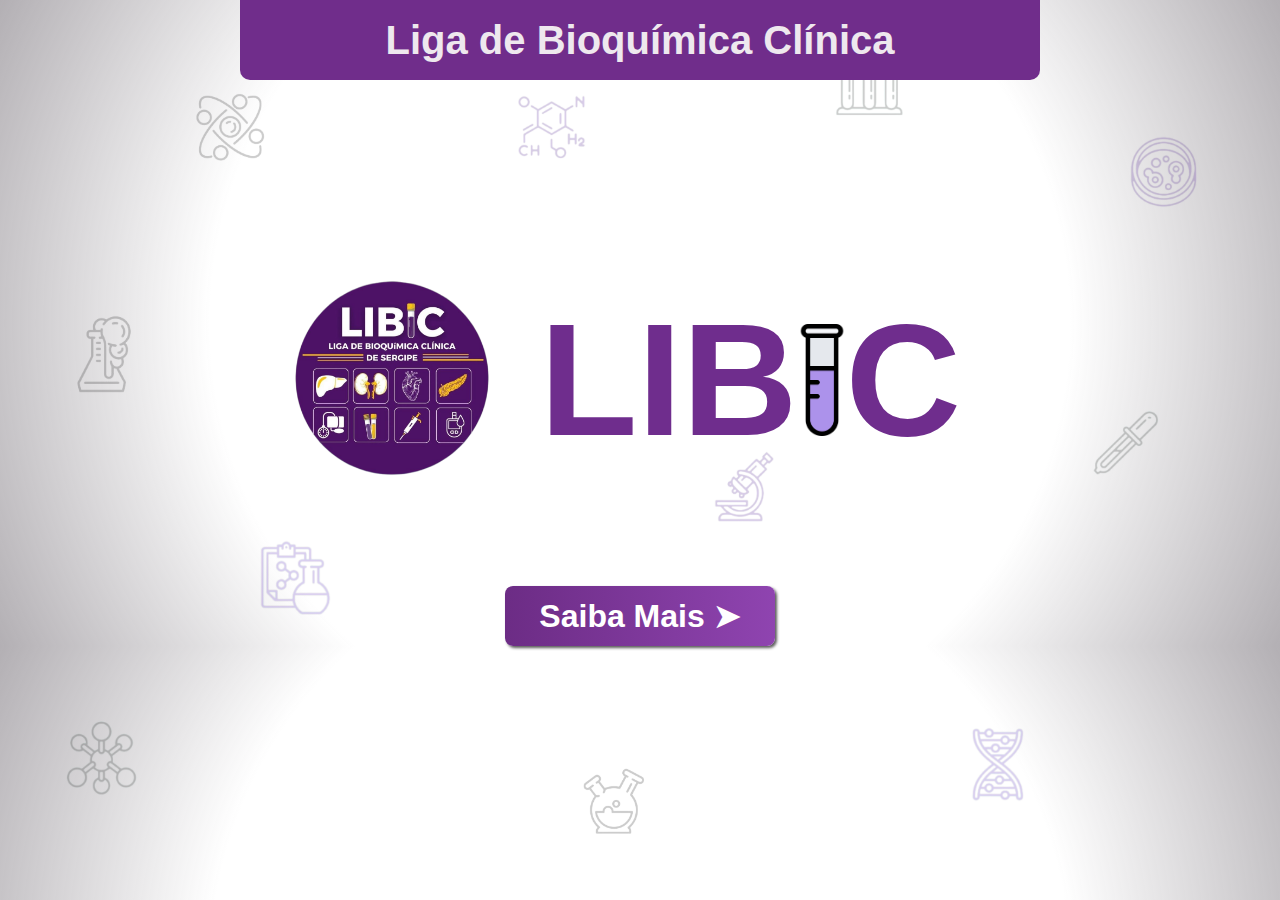
<file: index.html>
<!DOCTYPE html>
<html lang="pt-br">
<head>
    <meta charset="UTF-8">
    <meta name="viewport" content="width=device-width, initial-scale=1.0">
    <title>LIBIC</title>

    <link rel="stylesheet" href="style.css">
    <link rel="shortcut icon" href="favicon.ico" type="image/x-icon">
</head>
<body id="body-inicial">

        <div id="conteudo">

    <div id="nomeCompletoLiga">
        <p>Liga de Bioquímica Clínica</p>
    </div>

     <div id="identificacaoInicial">

        <div id="logoContainer">
            <img src="elementosLIBIC/Logo LIBIC.png" alt="logo da LIBIC">
        </div>

        <div id="sigla">
            <h1>LIB<img id="tuboDeEnsaioSigla" src="elementosLIBIC/Tubo de ensaio.png" alt="">C</h1>
        </div>

    </div>

        <div class="icones-fundo">

            <img src="iconesSVG-LIBIC/amostra-roxo.svg" alt="amostra roxa" class="icone amostra">
            <img src="iconesSVG-LIBIC/atomo-preto.svg" alt="atomo preto" class="icone atomo">
            <img src="iconesSVG-LIBIC/conta-gotas-verde.svg" alt="conta gotas verde" class="icone conta-gotas">
            <img src="iconesSVG-LIBIC/dna-azul.svg" alt="dna azul" class="icone dna">
            <img src="iconesSVG-LIBIC/tubo-duplo-preto.svg" alt="tubo de ensaio preto" class="icone tubo-duplo">
            <img src="iconesSVG-LIBIC/tubos-verde.svg" alt="tubos de ensaio verdes" class="icone tubos">
            <img src="iconesSVG-LIBIC/becker-borbulhando.svg" alt="becker borbulhando" class="icone becker-borbulhando">
            <img src="iconesSVG-LIBIC/microscópio-roxo.svg" alt="microscopio-roxo" class="icone microscopio">
            <img src="iconesSVG-LIBIC/molecula-compacta.svg" alt="molecula roxa" class="icone molecula-compacta">
            <img src="iconesSVG-LIBIC/molécula-roxa.svg" alt="molecula roxa" class="icone molecula">
            <img src="iconesSVG-LIBIC/prancheta-azul.svg" alt="prancheta-azul" class="icone prancheta">

        </div>

    <div id="btnSaibaMais">

        <a href="principal.html">
        
            <button>Saiba Mais &#10148;</button> 

        </a>
    </div>

   </div>  
</body>
</html>
</file>
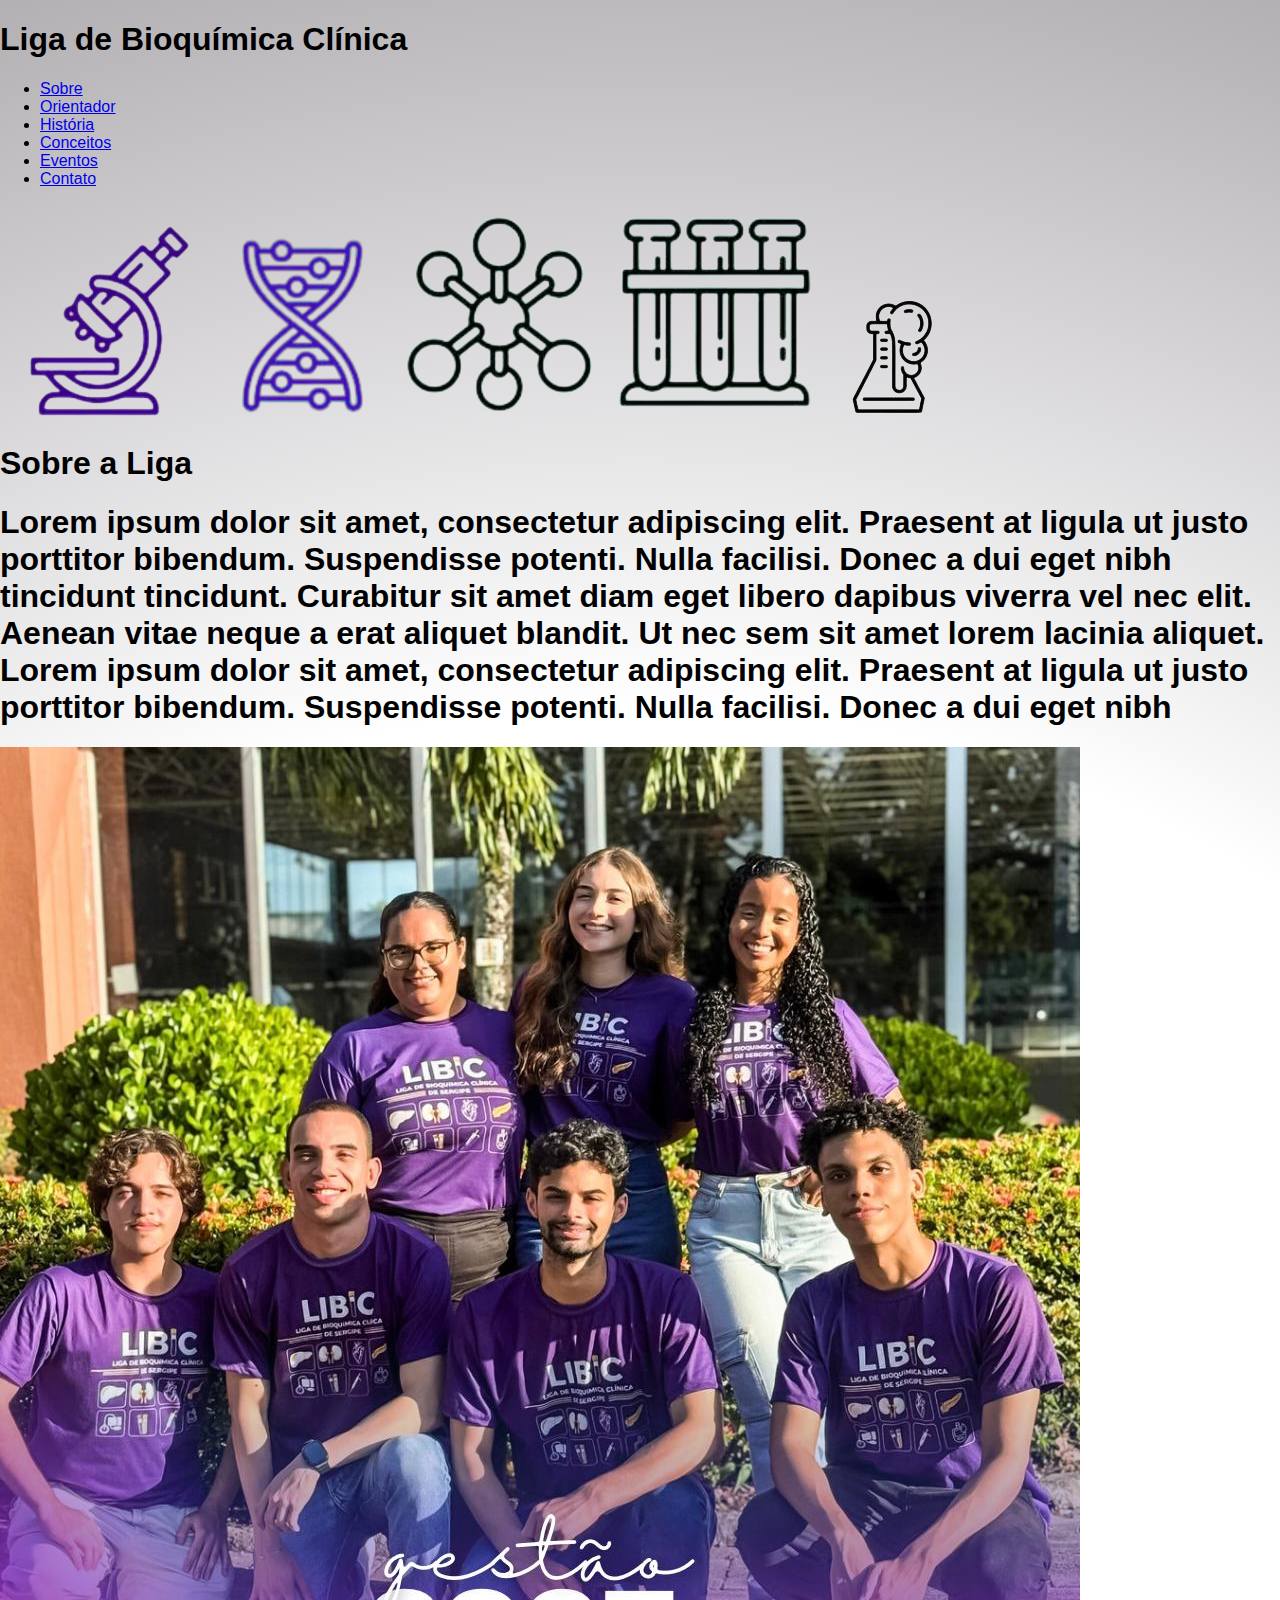
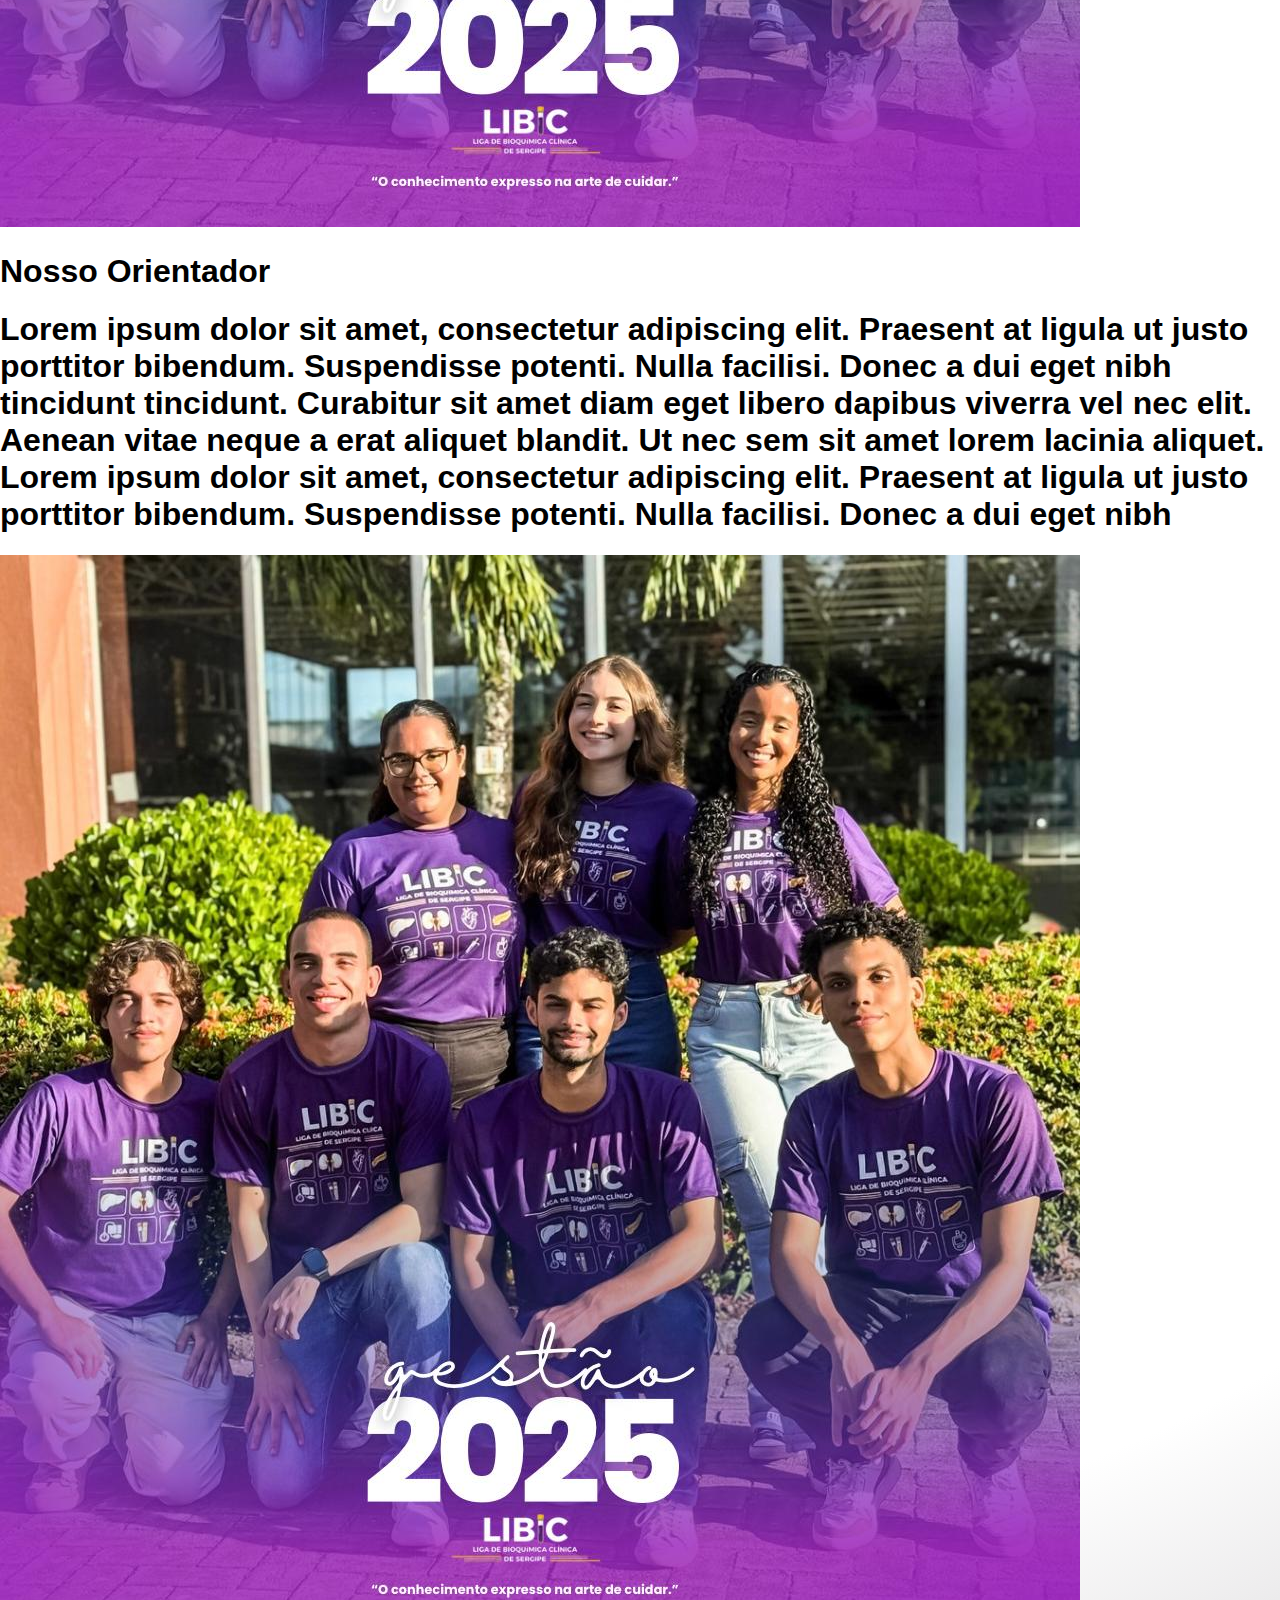
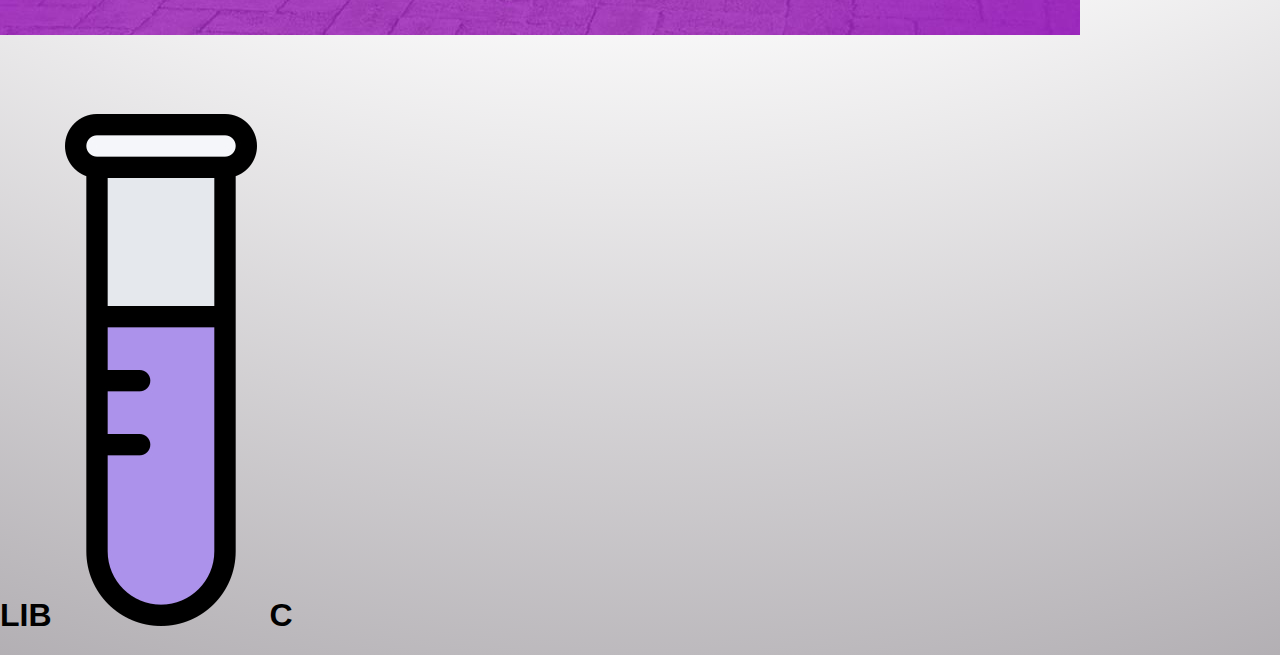
<file: principal.html>
<!DOCTYPE html>
<html lang="pt-br">
<head>
    <meta charset="UTF-8">
    <meta name="viewport" content="width=device-width, initial-scale=1.0">
    <title>LIBIC</title>

    <link rel="stylesheet" href="style.css">
    <link rel="shortcut icon" href="favicon.ico" type="image/x-icon">
    <link rel="preconnect" href="https://fonts.googleapis.com">
    <link rel="preconnect" href="https://fonts.gstatic.com" crossorigin>
    <link href="https://fonts.googleapis.com/css2?family=Montserrat:ital,wght@0,100..900;1,100..900&display=swap" rel="stylesheet">
</head>
<body id="body-principal">

  <div id="header-placeholder"></div>
  <div id="sobre-liga-placeholder"></div><br/><br/><br/>
  

    <main>

    </main>

  <div id="footer-placeholder"></div>

  <script src="components.js"></script>
</body>
</html>
</file>
<file: style.css>
body {
    font-family: 'Lucida Sans', 'Lucida Sans Regular', 'Lucida Grande', 'Lucida Sans Unicode', Geneva, Verdana, sans-serif;
    margin: 0;
    background-image: radial-gradient(circle at center, white 60%, #a6a2a7da);
    overflow: hidden;
}

#conteudo {
    width: 100%;
    display: flex;
    flex-direction: column;
    justify-content: center; 
    align-items: center;     
}

#nomeCompletoLiga {
    font-size: 2.5rem;
    background-color: #702D8B;
    height: 80px;
    width: 800px;
    color: #eee8ee;
    display: flex;
    justify-content: center;
    align-items: center;
    margin-top: 0px;
    margin: auto;
    border-radius: 0 0 10px 10px;
}

#nomeCompletoLiga p {
    margin: 0;
    font-weight: bolder;
    gap: 3px;
}

#identificacaoInicial {
    margin-right: 3vh;
    display: flex;
    align-items: center;
    justify-content: center;
    gap: 3rem;
    margin-bottom: 50px;
    margin-top: 22vh;
}

#sigla h1 {
    font-size: 10rem; 
    color: #6F2D8D; 
    margin: 0; 
    display: flex; 
    align-items: center; 
    
}

#tuboDeEnsaioSigla {
    width: 3rem;
}

#logoContainer img {
    width: 200px;
    height: 200px;
}

#btnSaibaMais button {
    width: 270px;
    height: 60px;
    background: linear-gradient(to right, #6c2c85, #8F44B0);
    border: none;
    border-radius: 8px;
    font-size: 2rem;
    color: #ffffff;
    font-weight: bold;
    margin-top: 6vh;
    box-shadow: 2px 2px 3px #000000a6;

}

#btnSaibaMais button:hover {
    background: linear-gradient(to right, #5b2570, #7d3b99);
    box-shadow: 3px 3px 3px rgba(0, 0, 0, 0.637);
    cursor: pointer;
}

.icones-fundo {
    position: absolute;
    top: 0;
    left: 0;
    width: 100%;
    height: 100%;
    z-index: -1;
}

.icone {
    position: absolute;
    opacity: 0.2;
    width: 6%;
}

.amostra { top: 15%; left: 88%; }
.atomo { top: 10%; left: 15%; }
.prancheta { top: 60%; left: 20%; }
.conta-gotas { top: 45%; left: 85%; }
.dna { top: 80%; left: 75%; }
.tubo-duplo { top: 88%; left: 45%; }
.tubos { top: 5%; left: 65%; }
.becker-borbulhando { top: 35%; left: 5%; }
.microscopio { top: 50%; left: 55%; }
.molecula-compacta { top: 80%; left: 5%; }
.molecula { top: 10%; left: 40%; }


@keyframes float1 {
  0%   { transform: translate(0, 0); }
  50%  { transform: translate(40px, -30px); }
  100% { transform: translate(0, 0); }
}

@keyframes float2 {
  0%   { transform: translate(0, 0); }
  50%  { transform: translate(-30px, 25px); }
  100% { transform: translate(0, 0); }
}

@keyframes float3 {
  0%   { transform: translate(0, 0); }
  50%  { transform: translate(25px, 35px); }
  100% { transform: translate(0, 0); }
}

@keyframes float4 {
  0%   { transform: translate(0, 0); }
  50%  { transform: translate(-20px, -30px); }
  100% { transform: translate(0, 0); }
}

.amostra { 
  top: 15%; left: 88%; 
  animation: float1 10s ease-in-out infinite;
}
.atomo { 
  top: 10%; left: 15%; 
  animation: float2 8s ease-in-out infinite;
}
.prancheta { 
  top: 60%; left: 20%; 
  animation: float3 12s ease-in-out infinite;
}
.conta-gotas { 
  top: 45%; left: 85%; 
  animation: float4 11s ease-in-out infinite;
}
.dna { 
  top: 80%; left: 75%; 
  animation: float1 9s ease-in-out infinite;
}
.tubo-duplo { 
  top: 85%; left: 45%; 
  animation: float2 15s ease-in-out infinite;
}
.tubos { 
  top: 5%; left: 65%; 
  animation: float3 13s ease-in-out infinite;
}
.becker-borbulhando { 
  top: 35%; left: 5%; 
  animation: float4 6s ease-in-out infinite;
}
.microscopio { 
  top: 50%; left: 55%; 
  animation: float1 13s ease-in-out infinite;
}
.molecula-compacta { 
  top: 80%; left: 5%; 
  animation: float2 18s ease-in-out infinite;
}
.molecula { 
  top: 10%; left: 40%; 
  animation: float3 14s ease-in-out infinite;
}

/*AJUSTANDO RESPONSIVIDADE*/

@media (min-width: 2560px){
  #nomeCompletoLiga {
    font-size: 4rem;
    height: 120px;
    width: 1250px;
}

#sigla h1 {
    font-size: 18rem; 
}

#tuboDeEnsaioSigla {
    width: 6rem;
}

#logoContainer img {
    width: 350px;
    height: 350px;
}

#btnSaibaMais button {
    width: 450px;
    height: 90px;
    font-size: 3.2rem;
}

}

@media (max-width: 800px){
  #nomeCompletoLiga {
    font-size: 2.2rem;
    height: 60px;
    width: 650px;
}

#sigla h1 {
    font-size: 8rem; 
}

#tuboDeEnsaioSigla {
    width: 2.6rem;
}

#logoContainer img {
    width: 150px;
    height: 150px;
}

#btnSaibaMais button {
    width: 250px;
    height: 50px;
    font-size: 1.8rem;
}

}

@media (max-width: 600px) {
    


    #nomeCompletoLiga {      
        font-size: 1.4rem;  
        height: 20px;
        width: 350px;       
        padding: 15px 5px;  
    }

    #nomeCompletoLiga p {
      
        text-align: center;
    }

    #identificacaoInicial {
    display: flex;
    align-items: center;
    justify-content: center;
    gap: 5px;
    margin-bottom: 50px;
    margin-top: 25vh;
}
    
    #sigla h1 {
        font-size: 6.5rem;  
    }

    #tuboDeEnsaioSigla {
        width: 2rem;      
    }

    #logoContainer img {
        width: 120px;      
        height: 120px;
    }

    #btnSaibaMais button {
        width: 220px;         
        max-width: 270px;   
        font-size: 1.6rem;
        margin-top: 2vh;
    }

    .icone {
        width: 15%;     
        opacity: 0.1; 
    }
}

@media (max-width: 400px) {
    

    #nomeCompletoLiga {      
        font-size: 1.4rem;  
        height: 20px;
        width: 350px;       
        padding: 15px 5px;  
    }

    #nomeCompletoLiga p {

        text-align: center;
    }


    #conteudo{
      margin: auto;
    }

    #identificacaoInicial {
    display: flex;
    align-items: center;
    justify-content: center;
    gap: 5px;
    margin: auto;
    margin-bottom: 50px;
    margin-top: 22vh;
}
    
    #sigla h1 {
        font-size: 6rem;  
    }

    #tuboDeEnsaioSigla {
        width: 1.8rem;      
    }

    #logoContainer img {
        width: 100px;      
        height: 100px;
    }

    #btnSaibaMais button {
        width: 200px;         
        max-width: 270px;   
        font-size: 1.4rem;
        margin-top: 4vh;
    }

    .icone {
        width: 17%;     
        opacity: 0.1; 
    }
}

@media (max-width: 350px) {
    

    #nomeCompletoLiga {    
         margin: auto;  
        font-size: 1.2rem;  
        height: 20px;
        width: 90%;       
        padding: 15px 5px;  
    }

    #nomeCompletoLiga p {
        text-align: center;
    }


    #conteudo{
      margin: auto;
    }

    #identificacaoInicial {
    display: flex;
    align-items: center;
    justify-content: center;
    gap: 5px;
    margin: auto;
    margin-bottom: 50px;
    margin-top: 22vh;
}
    
    #sigla h1 {
        font-size: 5.4rem;  
    }

    #tuboDeEnsaioSigla {
        width: 1.7rem;      
    }

    #logoContainer img {
        width: 100px;      
        height: 100px;
    }

    #btnSaibaMais button {
        width: 180px;         
        max-width: 240px;   
        font-size: 1.3rem;
        margin-top: 6vh;
    }

    .icone {
        width: 20%;     
        opacity: 0.1; 
    }
}
</file>
